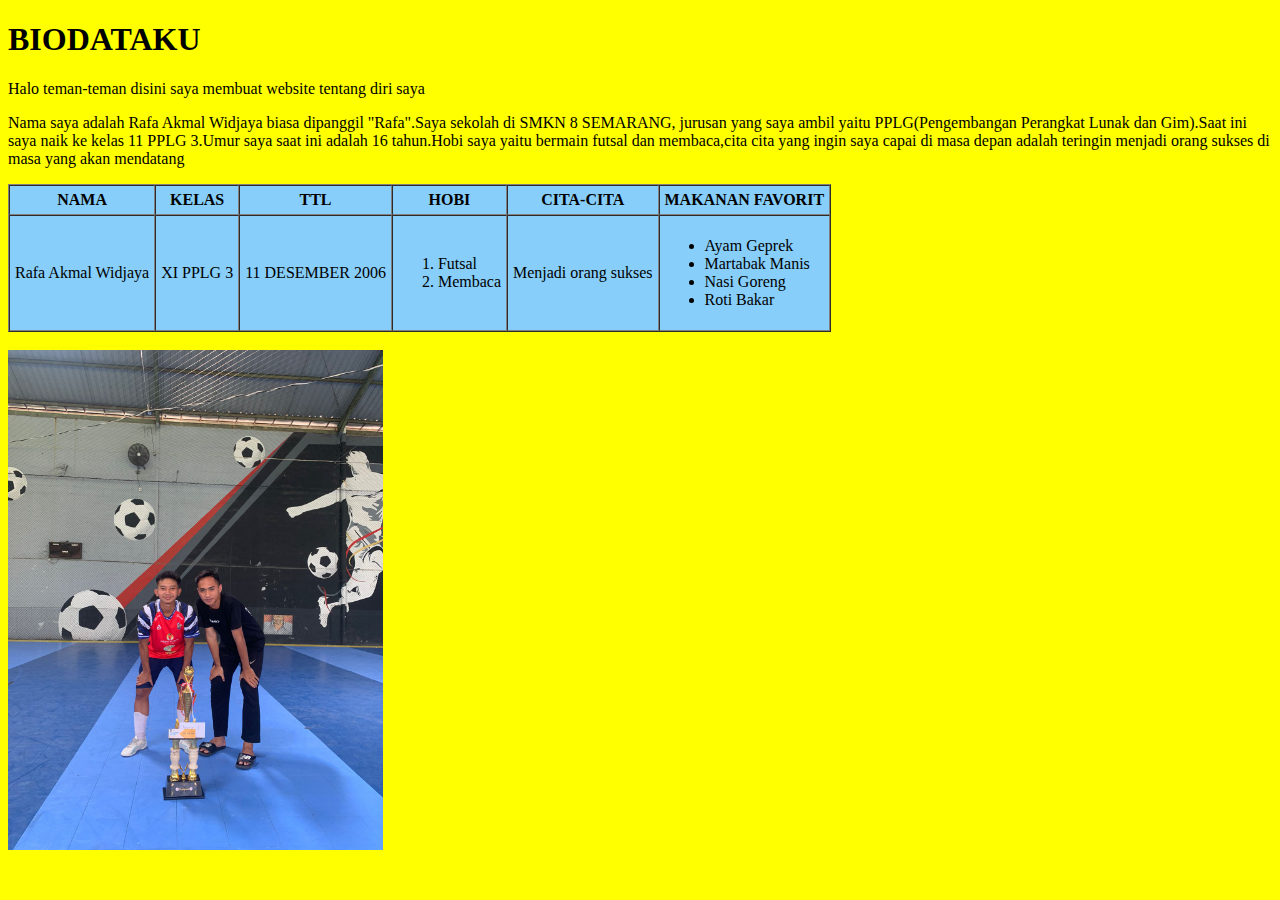
<file: index.html>
<!DOCTYPE html>
<html>
<head>
	<title>TENTANG DIRI</title>
	<link rel="stylesheet"  href="style.css">
</head>
<body>
	<h1>BIODATAKU</h1>
	<p>Halo teman-teman disini saya membuat website tentang diri saya</p>

	<p>Nama saya adalah Rafa Akmal Widjaya biasa dipanggil "Rafa".Saya sekolah di SMKN 8 SEMARANG, jurusan yang saya ambil yaitu PPLG(Pengembangan Perangkat Lunak dan Gim).Saat ini saya naik ke kelas 11 PPLG 3.Umur saya saat ini adalah 16 tahun.Hobi saya yaitu bermain futsal dan membaca,cita cita yang ingin saya capai di masa depan adalah teringin menjadi orang sukses di masa yang akan mendatang
	<table border="1" cellspacing="0" cellpadding="5">
		<tr>
			<th>NAMA</th>
			<th>KELAS</th>
			<th>TTL</th>
			<th>HOBI</th>
			<th>CITA-CITA</th>
			<th>MAKANAN FAVORIT</th>
		</tr>
		
		<tr>
			<td>Rafa Akmal Widjaya</td>
			<td>XI PPLG 3</td>
			<td>11 DESEMBER 2006</td>
			<td>
				<ol type="1">
					<li>Futsal</li>
					<li>Membaca</li>
				</ol>
			</td>
			<td>Menjadi orang sukses</td>
			<td>
				<ul>
					<li>Ayam Geprek</li>
					<li>Martabak Manis</li>
					<li>Nasi Goreng</li>
					<li>Roti Bakar</li>
			</td>
		</tr> 
	</table>
	<br>
	<img src="bola.jpg">

</body>
</html>
</file>
<file: style.css>
img{
	height:500px;
}

table{
	background-color:lightskyblue;
}

body{
	background-color:yellow;
}

.biodata{
	text-align:center;
}
</file>
